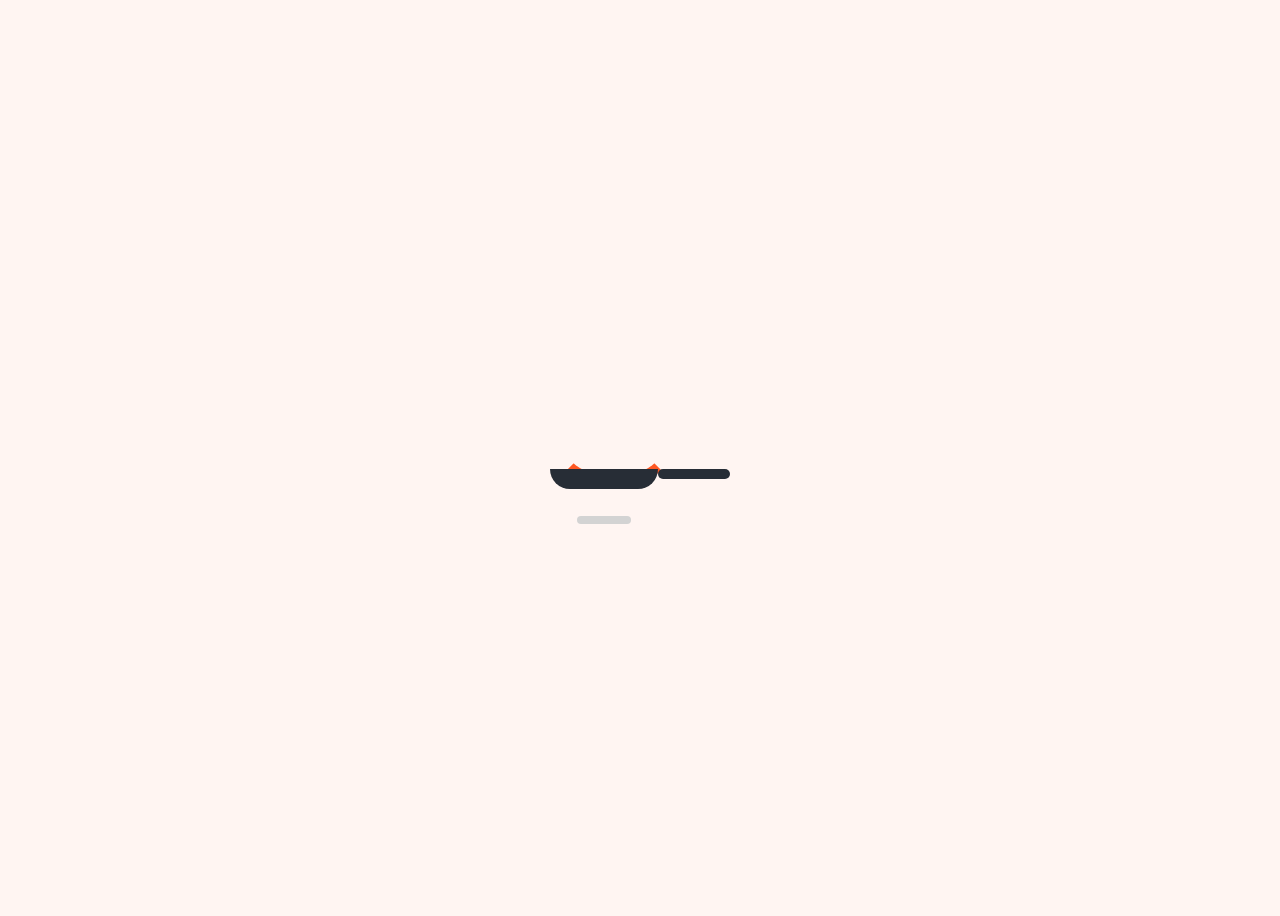
<file: index.html>
<!DOCTYPE html>
<html>

<head>
    <title>Flavour Fetch</title>
    <link rel="stylesheet" href="./css/main.css">
    <meta http-equiv="refresh" content="5; url = ./home.html" />
</head>

<body>
    <div class="pan-loader">
        <div class="loader"></div>
        <div class="pan-container">
            <div class="pan"></div>
            <div class="handle"></div>
        </div>
        <div class="shadow"></div>
    </div>
</body>

</html>
</file>
<file: css/main.css>
body{
    display: flex;justify-content: center;align-items: center;min-height: 100vh;
    background-color: #FFF5F2;
}
@keyframes loader {
  0% {
    width: 10%;
    transform: rotate(0deg);
  }
  10% {
    left: 0%;
    transform: rotate(0deg);
  }
  20% {
    width: 0%;
    left: 20%;
  }
  30% {
    width: 25%;
  }
  50% {
    left: 15%;
    width: 35%;
  }
  70% {
    width: 30%;
    left: 18%;
    transform: rotate(240deg);
  }
  90% {
    width: 30%;
    left: 10%;
  }
  100% {
    width: 2%;
    left: 25%;
    transform: rotate(360deg);
  }
}
@keyframes pan {
  0% {
    transform: rotate(0deg);
    transform-origin: top right;
  }
  10% {
    transform: rotate(-2deg);
    transform-origin: top right;
  }
  50% {
    transform: rotate(15deg);
  }
  100% {
    transform: rotate(0deg);
  }
}
@keyframes shadow {
  0% {
    width: 30%;
  }
  50% {
    width: 40%;
    left: 20px;
  }
  100% {
    width: 30%;
  }
}
.pan-loader {
  width: 180px;
  height: 180px;
}
.loader {
  position: relative;
  top: 10%; left: 0;
  z-index: -1;
  width: 60%; height: 45%;
  border: 10px solid transparent;
  /*border-bottom: 10px solid #ff2f2f;*/
  border-bottom: 10px solid #FE5722;
  border-radius: 50%;
  animation: loader 2s infinite;
  animation-timing-function: linear;
}
.pan-container {
  display: flex; width: 100%;
  animation: pan 2s infinite;
}
.pan {
  width: 60%; height: 20px;
  /*background: linear-gradient(#000, #333);*/
  background-color: #272D36;
  border-bottom-right-radius: 20px;
  border-bottom-left-radius: 20px;
}
.handle {
  width: 40%; height: 10px;
  /*background: linear-gradient(#000, #333);*/
  background-color: #272D36;
  border-top-right-radius: 10px;
  border-top-left-radius: 10px;
  border-bottom-right-radius: 10px;
  border-bottom-left-radius: 10px;
}
.shadow {
  position: relative;
  top: 15%; left: 15%;
  width: 30%; height: 8px;
  background: lightgray;
  border-radius: 20px;
  animation: shadow 2s infinite;
}
</file>
